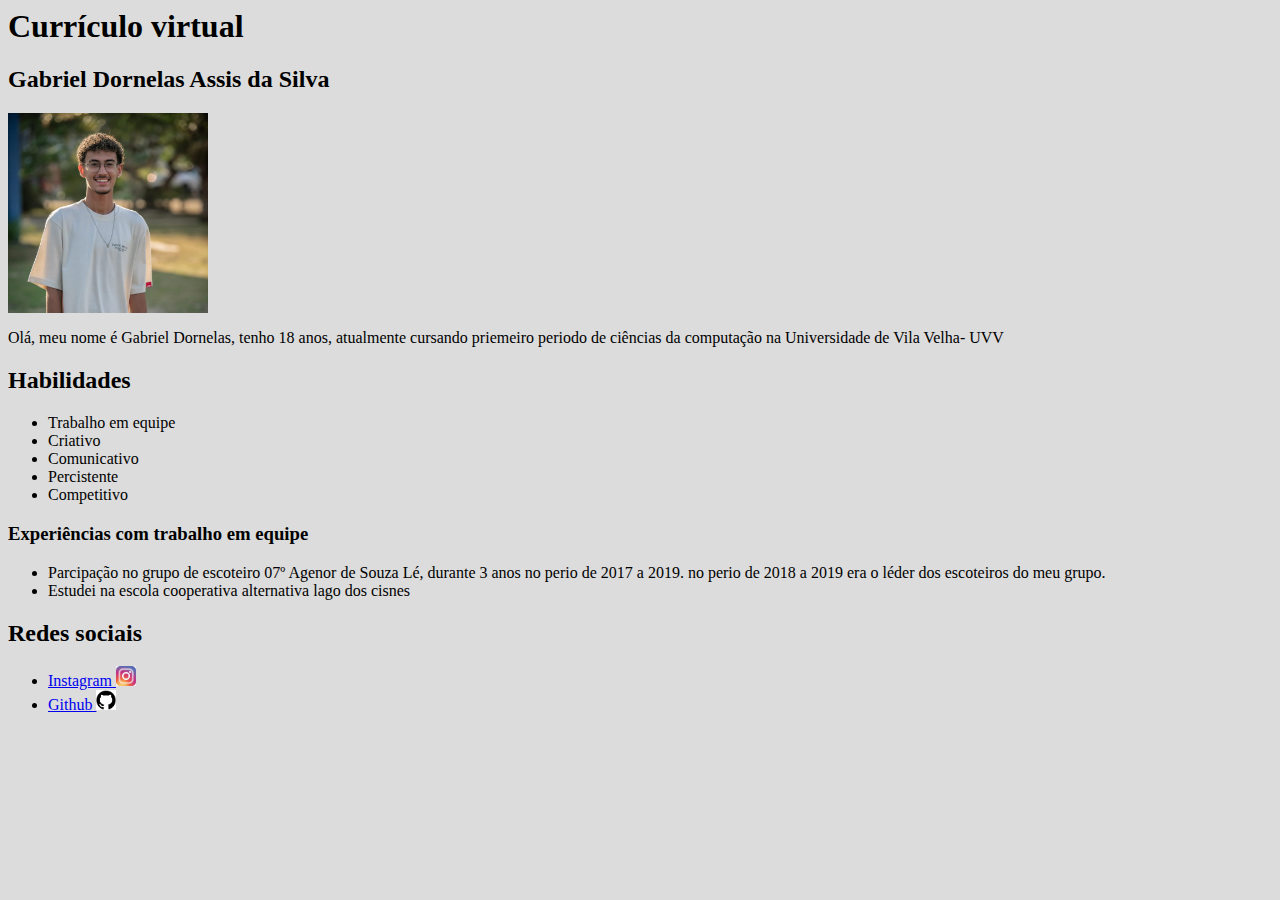
<file: portifoliocc1mc-main/curriculo/index.html>
<html>

<head>
    <title>currículo</title>
</head>

<body>
    <body style=" background-color:gainsboro;">
    <h1>Currículo virtual</h1>
    <h2>Gabriel Dornelas Assis da Silva</h2>
    <img width="200px" src="./imagens/f731023d-8035-422a-bccf-90cb015f068f.jpg" <br>
    <p> Olá, meu nome é Gabriel Dornelas, tenho 18 anos, atualmente cursando priemeiro periodo de ciências da computação
        na Universidade de Vila Velha- UVV</p>
    <h2>
        Habilidades
    </h2>
    <ul>
        <li>Trabalho em equipe</li>
        <li>Criativo</li>
        <li>Comunicativo</li>
        <li>Percistente</li>
        <li>Competitivo</li>
    </ul>
    <h3>Experiências com trabalho em equipe</h3>
    <ul>
        <li>
            Parcipação no grupo de escoteiro 07º Agenor de Souza Lé, durante 3 anos no perio de 2017 a 2019. no perio de
            2018 a 2019 era o léder dos escoteiros do meu grupo.
        </li>
        <li>
            Estudei na escola cooperativa alternativa lago dos cisnes 
        </li>
    </ul>
    <h2>Redes sociais</h2>
    <ul>
        <li>
            <a href="https://www.instagram.com/gddornelas/" target="_blank">Instagram <img width="20px"
                    src="./imagens/instagram 3.0.png"></a>
        </li>
        <li>
            <a href="https://github.com/gddornelas" target="_blank"> Github <img width="20px"
                    src="./imagens/github.png"></a>
        </li>
    </ul>
</body>

</html>
</file>
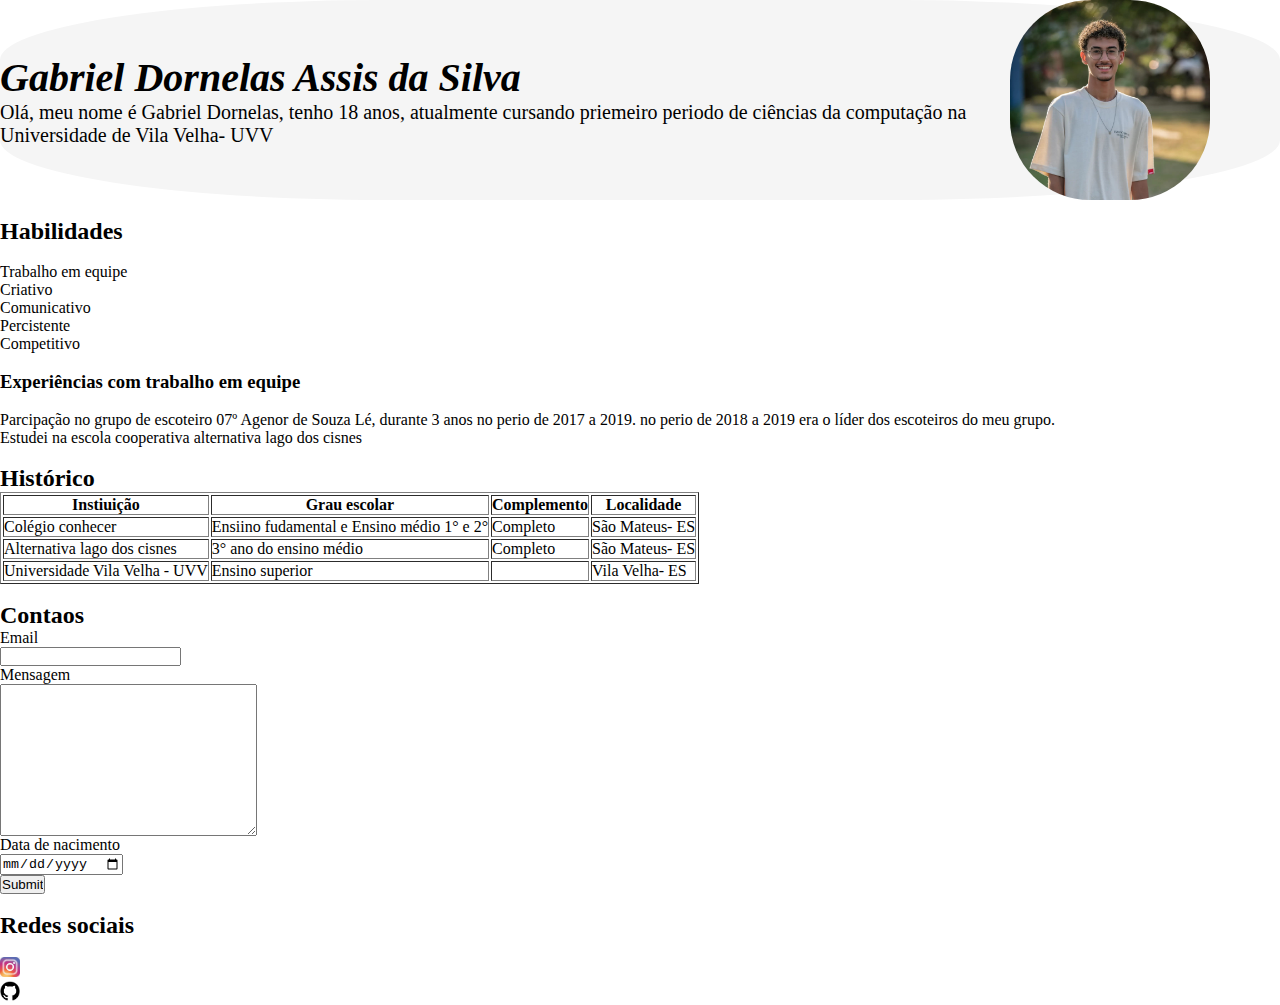
<file: portifoliocc1mc-main/portifoliocc1mc-main/portifoliocc1mc-main/portifoliocc1mc-main/curriculo/index.html>
<html>

<head>
    <title>currículo</title>
    <link rel="stylesheet" href="index.css">
</head>

<body>
    <header>
        <div class="titulo">
            <h1>Gabriel Dornelas Assis da Silva</h1>
            <p> Olá, meu nome é Gabriel Dornelas, tenho 18 anos, atualmente cursando priemeiro periodo de ciências da
                computação
                na Universidade de Vila Velha- UVV</p>
        </div>
        <div class="imagem">
            <img width="200px" src="./imagens/f731023d-8035-422a-bccf-90cb015f068f.jpg">
        </div>
    </header>
        <main>
                <br>
            <h2>
                Habilidades
            </h2>
            <br>
            <ul>
                <li>Trabalho em equipe</li>
                <li>Criativo</li>
                <li>Comunicativo</li>
                <li>Percistente</li>
                <li>Competitivo</li>
            </ul>
            <br>
            <h3>Experiências com trabalho em equipe</h3>
            <br>
            <ul>
                <li>
                    Parcipação no grupo de escoteiro 07º Agenor de Souza Lé, durante 3 anos no perio de 2017 a 2019. no
                    perio de
                    2018 a 2019 era o líder dos escoteiros do meu grupo.
                </li>
                <li>
                    Estudei na escola cooperativa alternativa lago dos cisnes
                </li>
            </ul>
            <br>
            <h2>Histórico</h2>
            <table border="1">
                <thead>
                    <th>Instiuição</th>
                    <th>Grau escolar</th>
                    <th>Complemento</th>
                    <th>Localidade</th>
                </thead>
                <tbody>
                    <tr>
                        <td>Colégio conhecer</td>
                        <td>Ensiino fudamental e Ensino médio 1° e 2°</td>
                        <td>Completo</td>
                        <td>São Mateus- ES</td>
                    </tr>
                    <tr>
                        <td>Alternativa lago dos cisnes</td>
                        <td>3° ano do ensino médio</td>
                        <td>Completo</td>
                        <td>São Mateus- ES</td>
                    </tr>
                    <tr>
                        <td>Universidade Vila Velha - UVV</td>
                        <td>Ensino superior</td>
                        <td></td>
                        <td>Vila Velha- ES</td>
                    </tr>
                </tbody>
            </table>
            <br>
            <h2>Contaos</h2>
            <form action="">
                <label for="email">Email</label><br>
                <input type="text"><br>
                <label for="">Mensagem</label><br>
                <textarea name="" id="" cols="30" rows="10"></textarea><br>
                <label for="">Data de nacimento</label><br>
                <input type="date"><br>
                <input type="submit">
            </form>
            <br>
        </main>
        <footer>
            <h2>Redes sociais</h2>
            <br>
            <ul>
                <li>
                    <a href="https://www.instagram.com/gddornelas/" target="_blank"><img width="20px"
                            src="./imagens/instagram 3.0.png"></a>
                </li>
                <li>
                    <a href="https://github.com/gddornelas" target="_blank"><img width="20px"
                            src="./imagens/github.png"></a>
                </li>
            </ul>
        </footer>
</body>

</html>
</file>
<file: portifoliocc1mc-main/portifoliocc1mc-main/portifoliocc1mc-main/portifoliocc1mc-main/curriculo/index.css>
* {
    padding: 0px;
    margin: 0px;
    box-sizing: border-box;
}

header {
    background-color:whitesmoke;
    text-align:initial;
    font-size: 20px;
    display: flex;
    align-items: center;
    justify-content: space-around;
    padding-right: 70;
    font-style:initial;
    flex-direction: row; 
    border-radius: 30%;
}
header img {
    border-radius: 40%;
}
header h1 {
    color: black;
    font-style:oblique;
}
</file>
